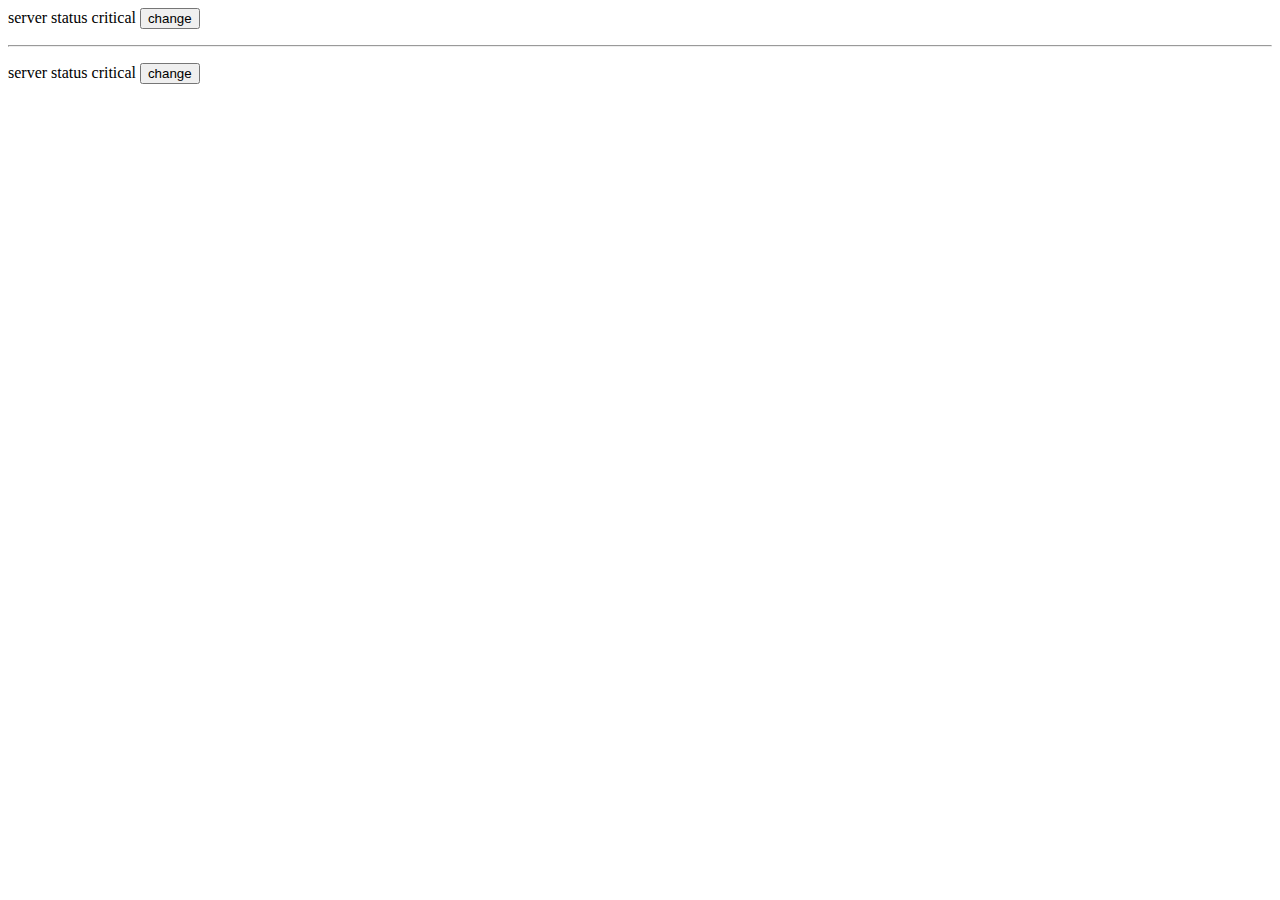
<file: components.html>
<html>

<head>
    <script src="./vue.js"></script>
</head>

<body>
    <div id="app">

        <my-comp></my-comp>
        <hr>
        <my-comp></my-comp>

    </div>
    <script src="./components.js"> </script>
</body>

</html>
</file>
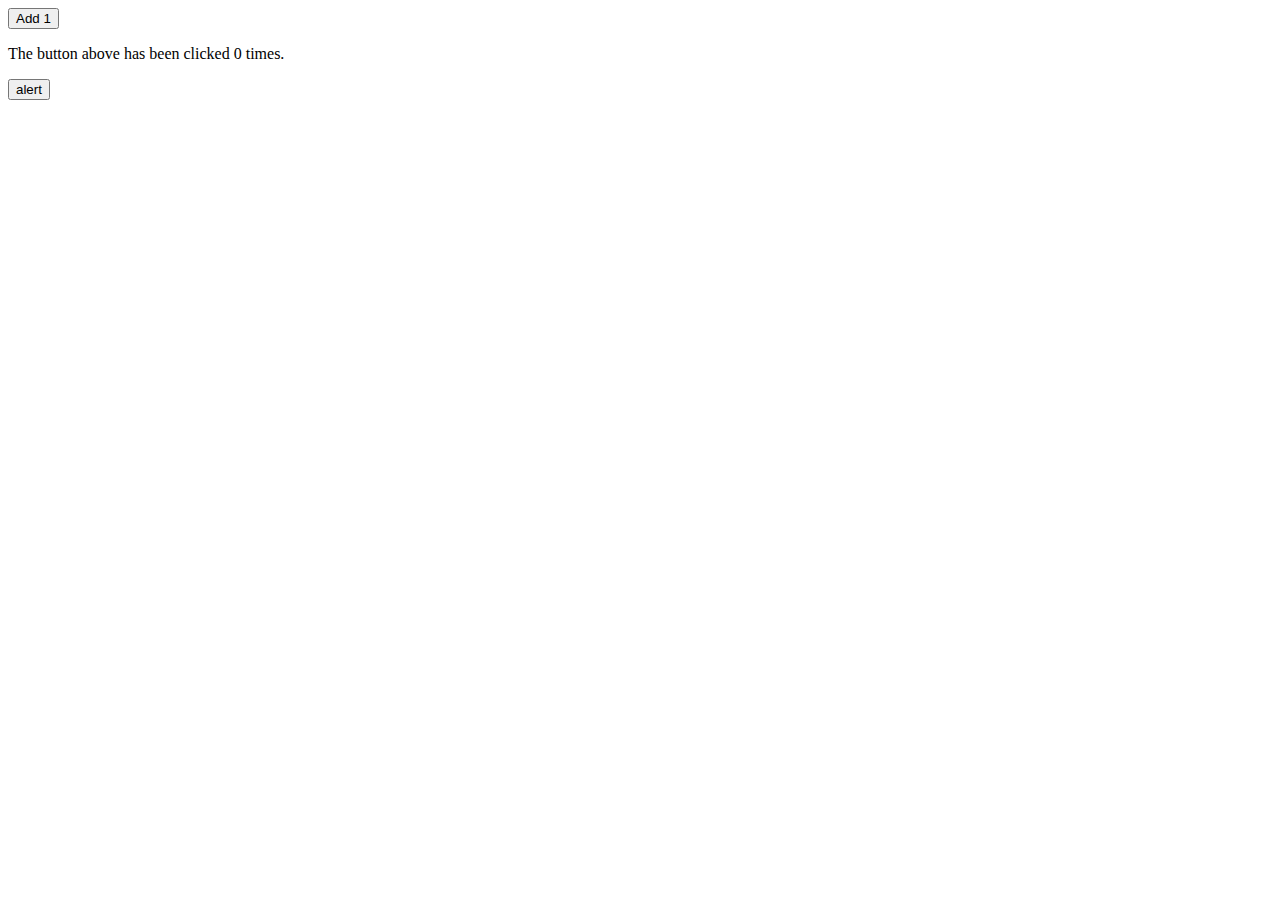
<file: eventHandling.html>
<html>

<head>
    <script src="vue.js"></script>
</head>

<body>
    <div id="eventHandler">
        <button v-on:click="counter += 1">Add 1</button>
        <p>The button above has been clicked {{ counter }} times.</p>
        <button v-on:click="alert">alert</button>
    </div>
    <script>
        let app = new Vue({
            el: '#eventHandler',
            data: {
                counter: 0
            },
            methods: {
                alert: function (event) {
                    alert(this.counter)
                }
            }
        })
    </script>
</body>

</html>
</file>
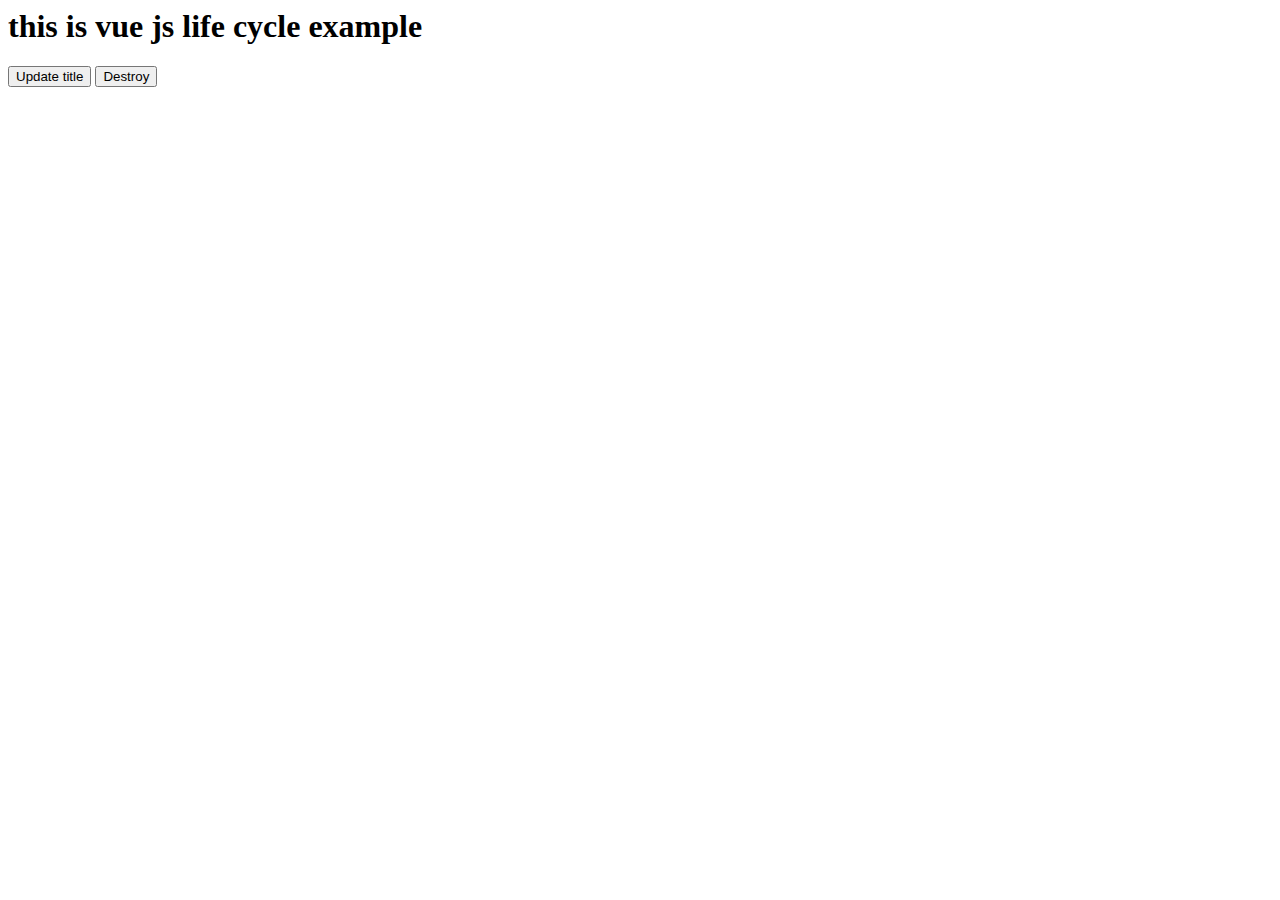
<file: lifecycle.html>
<html>

<head>
    <script src="./vue.js"></script>
</head>

<body>
    <div id="app">
        <h1>{{title}}</h1>
        <button @click="title = 'Changed'">Update title</button>
        <button @click="destroy">Destroy</button>
    </div>
    <script src="./lifecycle.js"></script>
</body>

</html>
</file>
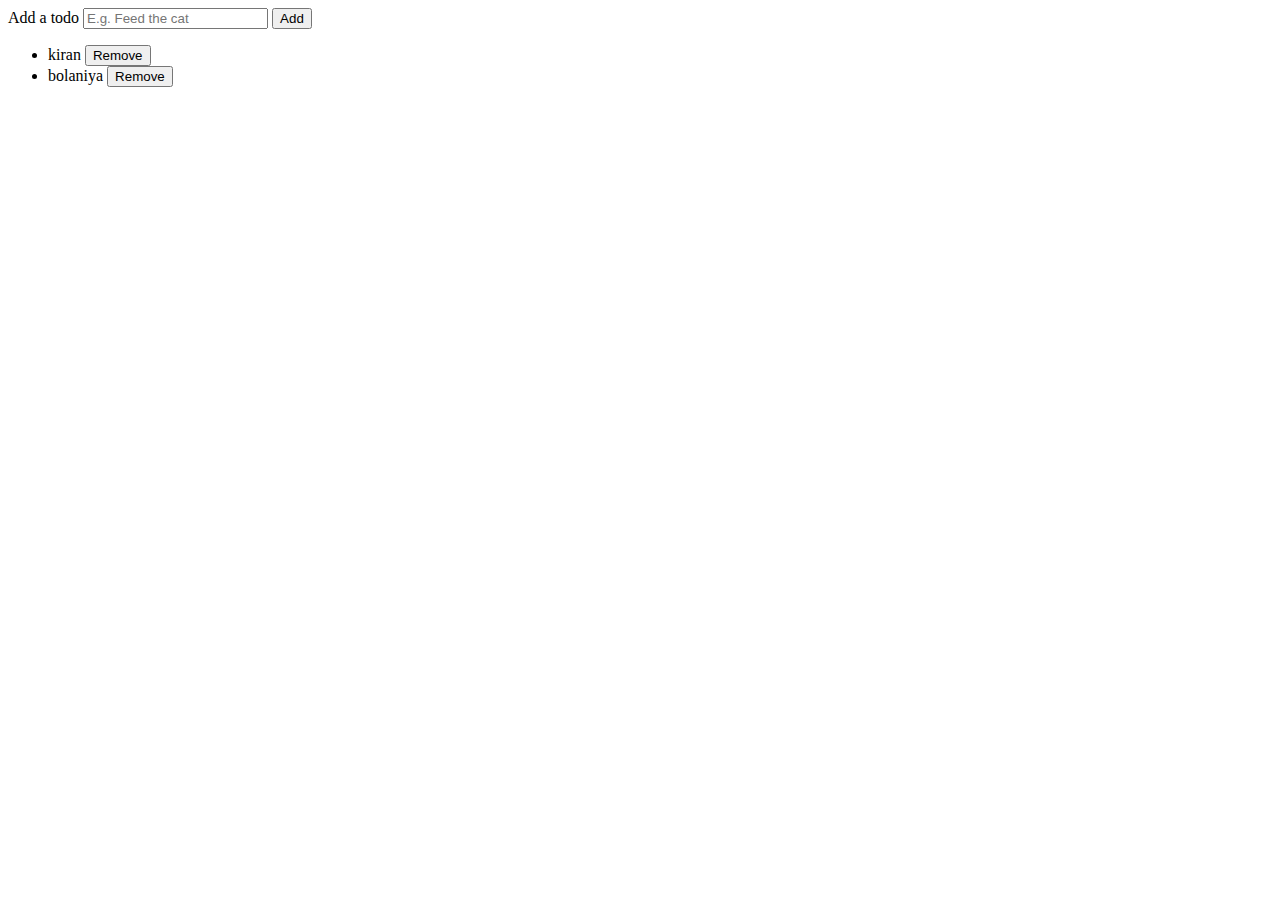
<file: todoList.html>
<html>

<head>
    <script src="vue.js"></script>
</head>

<body>
    <div id="todo-list-example">
        <form v-on:submit.prevent="addNewTodo">
            <label for="new-todo">Add a todo</label>
            <input v-model="newTodoText" id="new-todo" placeholder="E.g. Feed the cat">
            <button>Add</button>
        </form>
        <ul>
            <li is="todo-item" v-for="(todo, index) in todos" v-bind:key="todo.id" v-bind:title="todo.title"
                v-on:remove="todos.splice(index, 1)"></li>
        </ul>
    </div>
    <script>
        Vue.component('todo-item',
            {
                template: '\
            <li>\
                {{title}}\
                <button @click="$emit(\'remove\')">Remove</button>\
                </li>\
                '
                ,
                props: ['title']
            })
        new Vue({
            el: "#todo-list-example",
            data: {
                newTodoText: '',
                todos: [
                    {
                        id: 1,
                        title: 'kiran'
                    },
                    {
                        id: 2,
                        title: 'bolaniya'
                    }
                ],
                nextTodoId: 3

            },
            methods: {
                addNewTodo: function () {
                    this.todos.push({
                        id: this.nextTodoId++,
                        title: this.newTodoText
                    }),
                        this.newTodoText = ''
                }
            }

        })
    </script>
</body>

</html>
</file>
